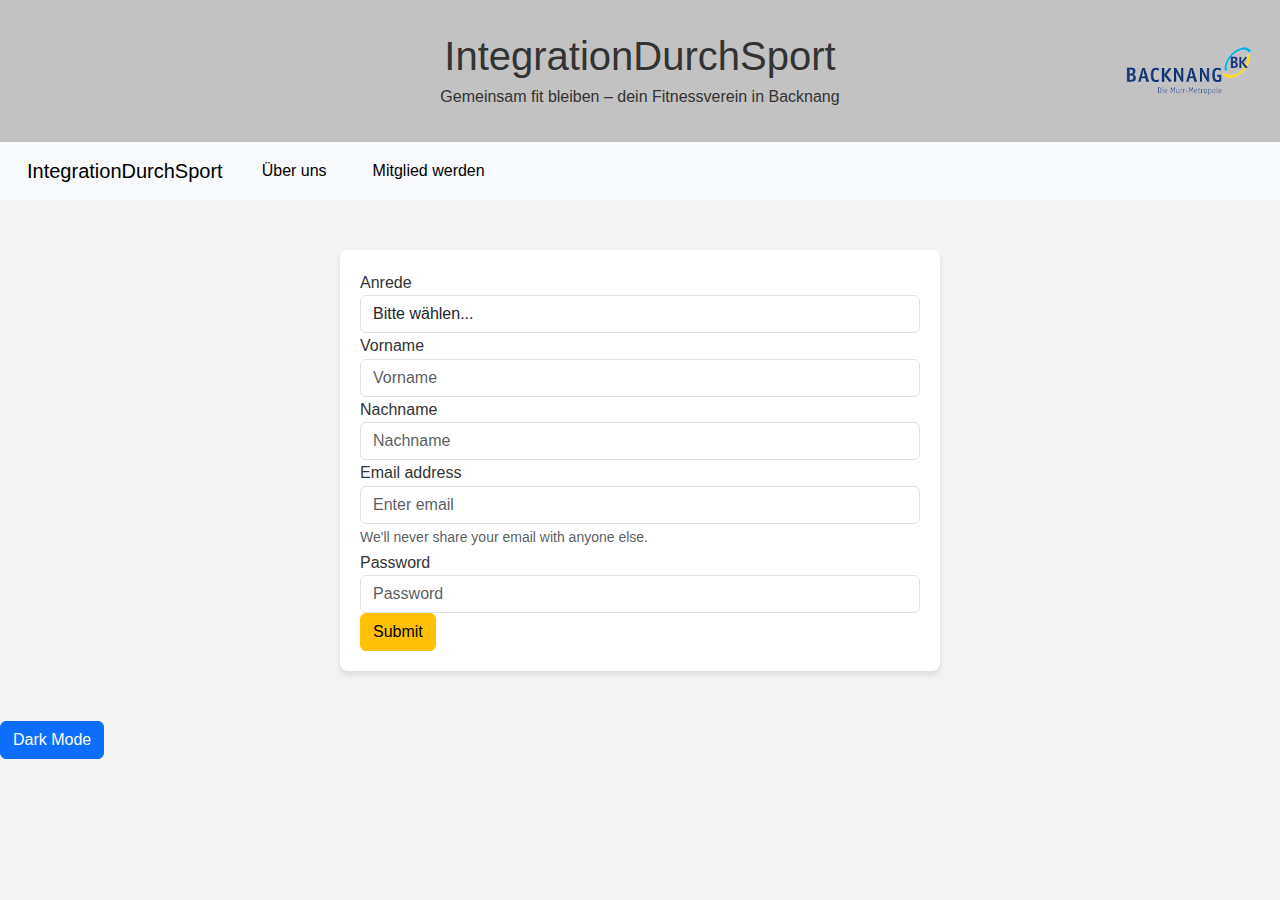
<file: login.html>
<!DOCTYPE html>
<html lang="en">

<head>
    <meta charset="UTF-8">
    <meta name="viewport" content="width=device-width, initial-scale=1.0">
    <title>IntegrationDurchSport - Anmeldung</title>

    <!-- Bootstrap CSS -->
    <link href="./bootstrap/bootstrap.min.css" rel="stylesheet">
    <link rel="stylesheet" href="styles.css">
    <!-- Bootstrap JS -->
    <script src="./bootstrap/bootstrap.bundle.min.js"></script>
    <script src="script.js" defer></script>
</head>

<body>
    <header class="header">
    
          <div class="text-container">
            <h1>IntegrationDurchSport</h1>
            <p>Gemeinsam fit bleiben – dein Fitnessverein in Backnang</p>
          </div>
          <img src="logo.png" alt="Logo der Stadt Backnang" class="header-img">
      </header>
    <nav class="navbar navbar-expand-lg navbar-light bg-light">
        <div class="container-fluid">
            <a class="navbar-brand" href="index.html">IntegrationDurchSport</a>
            <button class="navbar-toggler" type="button" data-bs-toggle="collapse" data-bs-target="#navbarNav" aria-controls="navbarNav" aria-expanded="false" aria-label="Toggle navigation">
                <span class="navbar-toggler-icon"></span>
            </button>
            <div class="collapse navbar-collapse" id="navbarNav">
                <ul class="navbar-nav">
                    <li class="nav-item">
                        <a class="nav-link active" aria-current="page" href="index.html">Über uns</a>
                    </li>
                    <li class="nav-item">
                        <a class="nav-link active" href="login.html">Mitglied werden</a>
                    </li>
                </ul>
            </div>
        </div>
    </nav>

    <div class="form-container">
        <form id="registrationForm">
            <!-- Anrede -->
            <div class="form-group">
                <label for="salutation">Anrede</label>
                <select class="form-control" id="salutation" required>
                    <option value="">Bitte wählen...</option>
                    <option value="Herr">Herr</option>
                    <option value="Frau">Frau</option>
                    <option value="Divers">Divers</option>
                </select>
            </div>

            <!-- Vorname -->
            <div class="form-group">
                <label for="firstName">Vorname</label>
                <input type="text" class="form-control" id="firstName" placeholder="Vorname" required>
            </div>

            <!-- Nachname -->
            <div class="form-group">
                <label for="lastName">Nachname</label>
                <input type="text" class="form-control" id="lastName" placeholder="Nachname" required>
            </div>

            <!-- Email -->
            <div class="form-group">
                <label for="exampleInputEmail1">Email address</label>
                <input type="email" class="form-control" id="Email" aria-describedby="emailHelp"
                    placeholder="Enter email">
                <small id="emailHelp" class="form-text text-muted">We'll never share your email with anyone
                    else.</small>
            </div>

            <!-- Passwort -->
            <div class="form-group">
                <label for="exampleInputPassword1">Password</label>
                <input type="password" class="form-control" id="Password" placeholder="Password">
            </div>
            <button type="button" class="btn btn-warning" id="submitButton">Submit</button>
        </form>
    </div>
    <div>
        <button id="toggleTheme" class="btn btn-primary">
            Dark Mode
        </button>
    </div>
</body>

</html>
</file>
<file: styles.css>
body {
    background-color: #f8f9fa; /* Heller Hintergrund für guten Kontrast */
}

.form-container {
    max-width: 600px;
    margin: 50px auto;
    padding: 20px;
    background: #ffffff;
    border-radius: 8px;
    box-shadow: 0 4px 6px rgba(0, 0, 0, 0.1);
}

.form-container h2 {
    margin-bottom: 20px;
}




.is-invalid {
    border-color: red;
    background-color: #ffe6e6;
}

body {
    font-family: Arial, sans-serif;
    margin: 0;
    line-height: 1.6;
    background-color: #f4f4f4;
    color: #333;
  }


  section {
    max-width: 1000px;
    margin: auto;
    padding: 2rem;
    background-color: white;
    margin-top: 1rem;
    border-radius: 8px;
  }
  h2 {
    color: #2c3e50;
  }
  footer {
    text-align: center;
    padding: 1rem;
    background-color: #2c3e50;
    color: white;
    margin-top: 2rem;
  }

  .header {
    position: relative;
    background-color: #c2c2c2;
    padding: 2rem 0;
    text-align: center;
  }
  
  .text-container {
    max-width: 100%;
  }
  
  .text-container h1 {
    font-size: 2.5rem;
    margin: 0;
  }
  
  .text-container p {
    margin: 0.25rem 0 0 0;
  }
  
  .header-img {
    position: absolute;
    right: 1rem;
    top: 50%;
    transform: translateY(-50%);
    height: 150px;
  }


nav{
    background-color: #c2c2c2;
    color: blue;
    padding: 1rem;
    text-align: center;  
}
nav ul {
    list-style: none;
    padding: 0;
}
nav a {
    color: blue;
    text-decoration: none;
    margin: 0 15px;
}
nav a:hover {
    text-decoration: underline;
    background-color: yellow;
}
</file>
